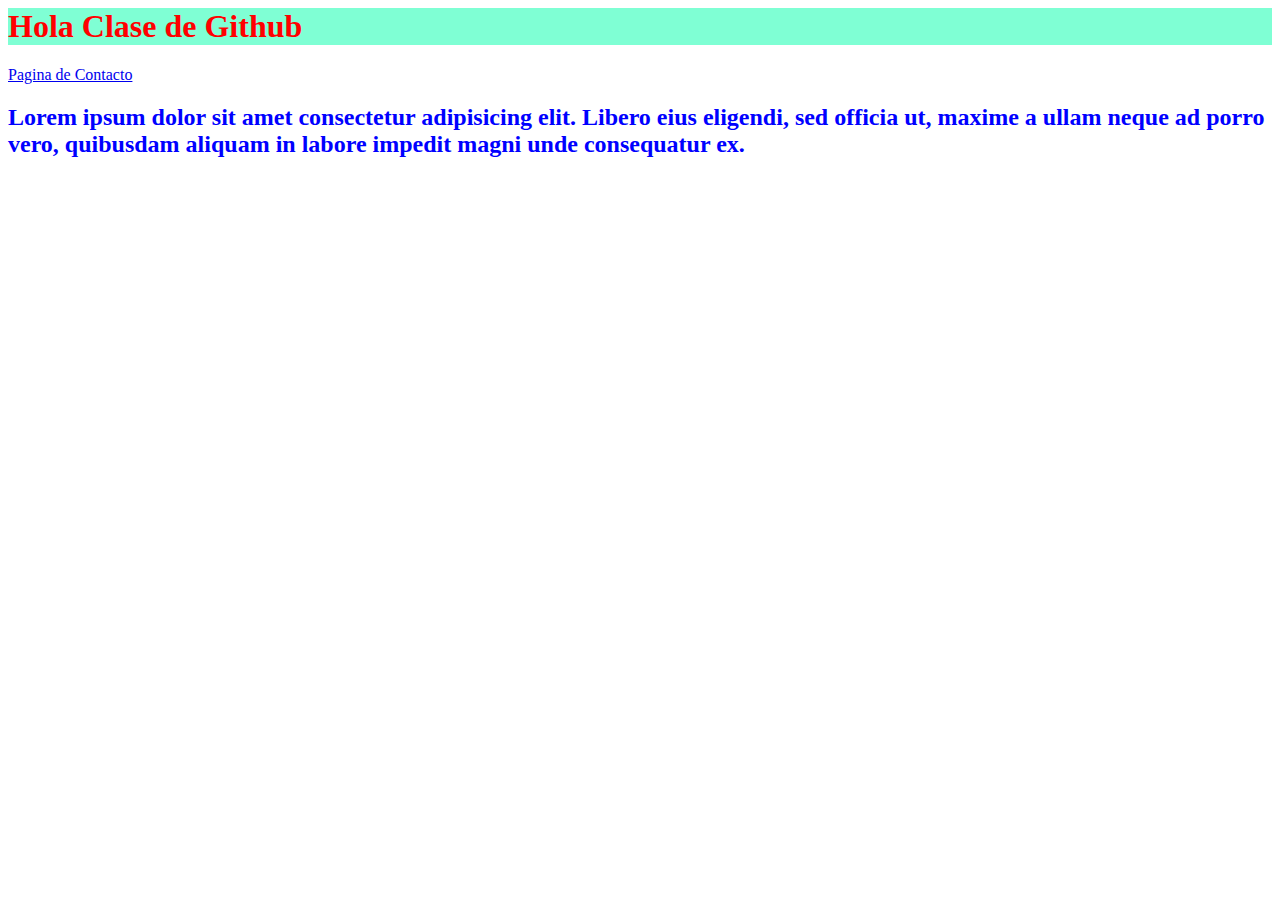
<file: index.html>
<html lang="en">
<head>
    <meta charset="UTF-8">
    <meta http-equiv="X-UA-Compatible" content="IE=edge">
    <meta name="viewport" content="width=device-width, initial-scale=1.0">
    <title>Github</title>
    <link rel="stylesheet" href="css/estilos.css">
</head>
<body>

    <h1>Hola Clase de Github</h1>
    <p><a href="pages/contacto.html">Pagina de Contacto</a></p>
    <h2>Lorem ipsum dolor sit amet consectetur adipisicing elit. Libero eius eligendi, sed officia ut, maxime a ullam neque ad porro vero, quibusdam aliquam in labore impedit magni unde consequatur ex.</h2>
    
</body>
</html>
</file>
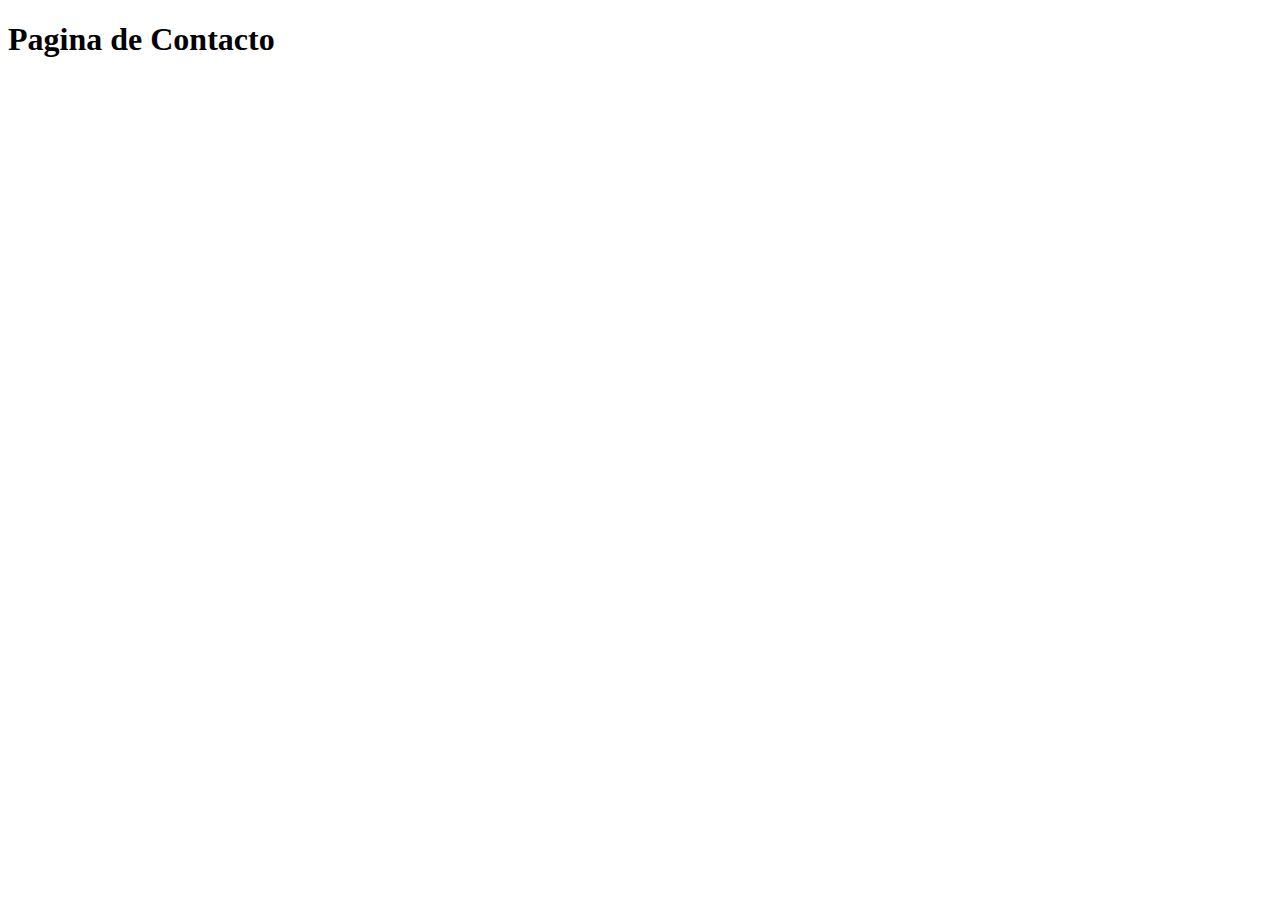
<file: pages/contacto.html>
<!DOCTYPE html>
<html lang="en">
<head>
    <meta charset="UTF-8">
    <meta http-equiv="X-UA-Compatible" content="IE=edge">
    <meta name="viewport" content="width=device-width, initial-scale=1.0">
    <title>Contacto</title>
</head>
<body>

    <h1>Pagina de Contacto</h1>


    
</body>
</html>
</file>
<file: css/estilos.css>
h1{
    color: red;
    background-color: aquamarine;
}

h2{
    color: blue;
}
</file>
